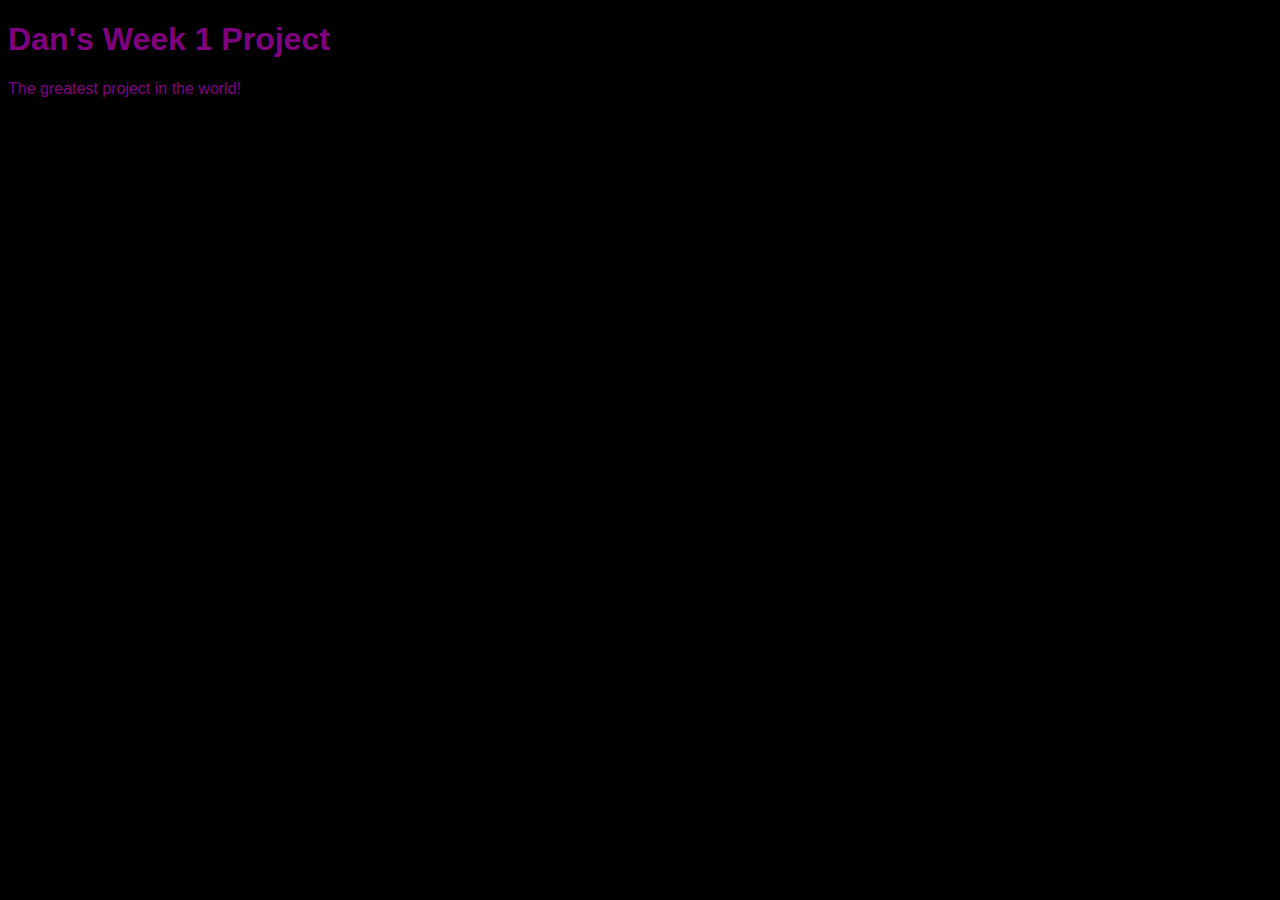
<file: Unit_1/index.html>
<!DOCTYPE html>
<html>
	<head>
		<title>Dan's First Project</title>
		<link rel="stylesheet" type="text/css" href="CSS/style.css">
	</head>
	<body>
		<h1>Dan's Week 1 Project</h1>
		<p>The greatest project in the world!</p>
	</body>
</html>
</file>
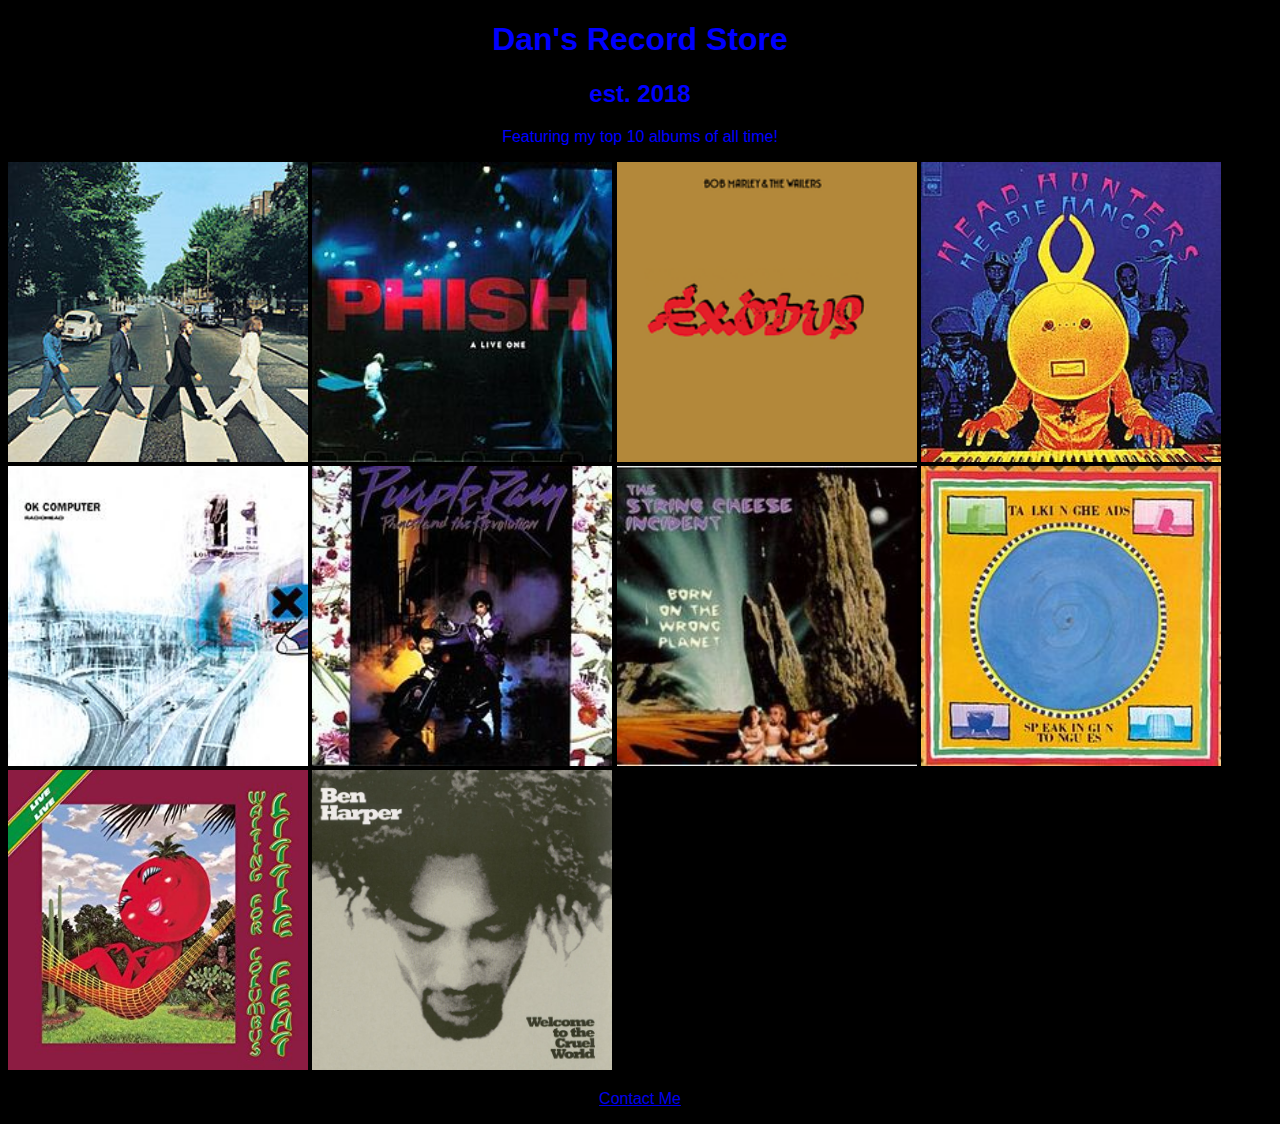
<file: unit_3/index.html>
<!DOCTYPE html>
<html>
	<head>
		<title>Dan's Record Store</title>
		<link rel="stylesheet" type="text/css" href="css/style.css">
	</head>
	<body>
		
		<h1>Dan's Record Store</h1>
		<h2> est. 2018</h2>
		<p>Featuring my top 10 albums of all time!</p>

		<img src="images/AbbeyRoad.jpg" alt="Abbey Road">
		<img src="images/ALiveOne.jpg" alt="A Live One">
		<img src="images/Exodus.png" alt="Exodus">
		<img src="images/HeadHunters.jpg" alt="Head Hunters">
		<img src="images/OkComputer.jpg" alt="Ok Computer">
		<img src="images/PurpleRain.jpg" alt="Purple Rain">
		<img src="images/SciPlanet.jpg" alt="Born On the Wrong Planet">
		<img src="images/SpeakingInTongues.jpg" alt="Speaking In Tongues">
		<img src="images/WaitingForColumbus.jpg" alt="Waiting For Columbus">
		<img src="images/WelcomeToTheCruelWorld.jpg" alt="Welcome To The Cruel World">
    
    <p>
    	<a href="mailto:danusem@gmail.com">Contact Me</a>
    	</p>
	</body>
</html>
</file>
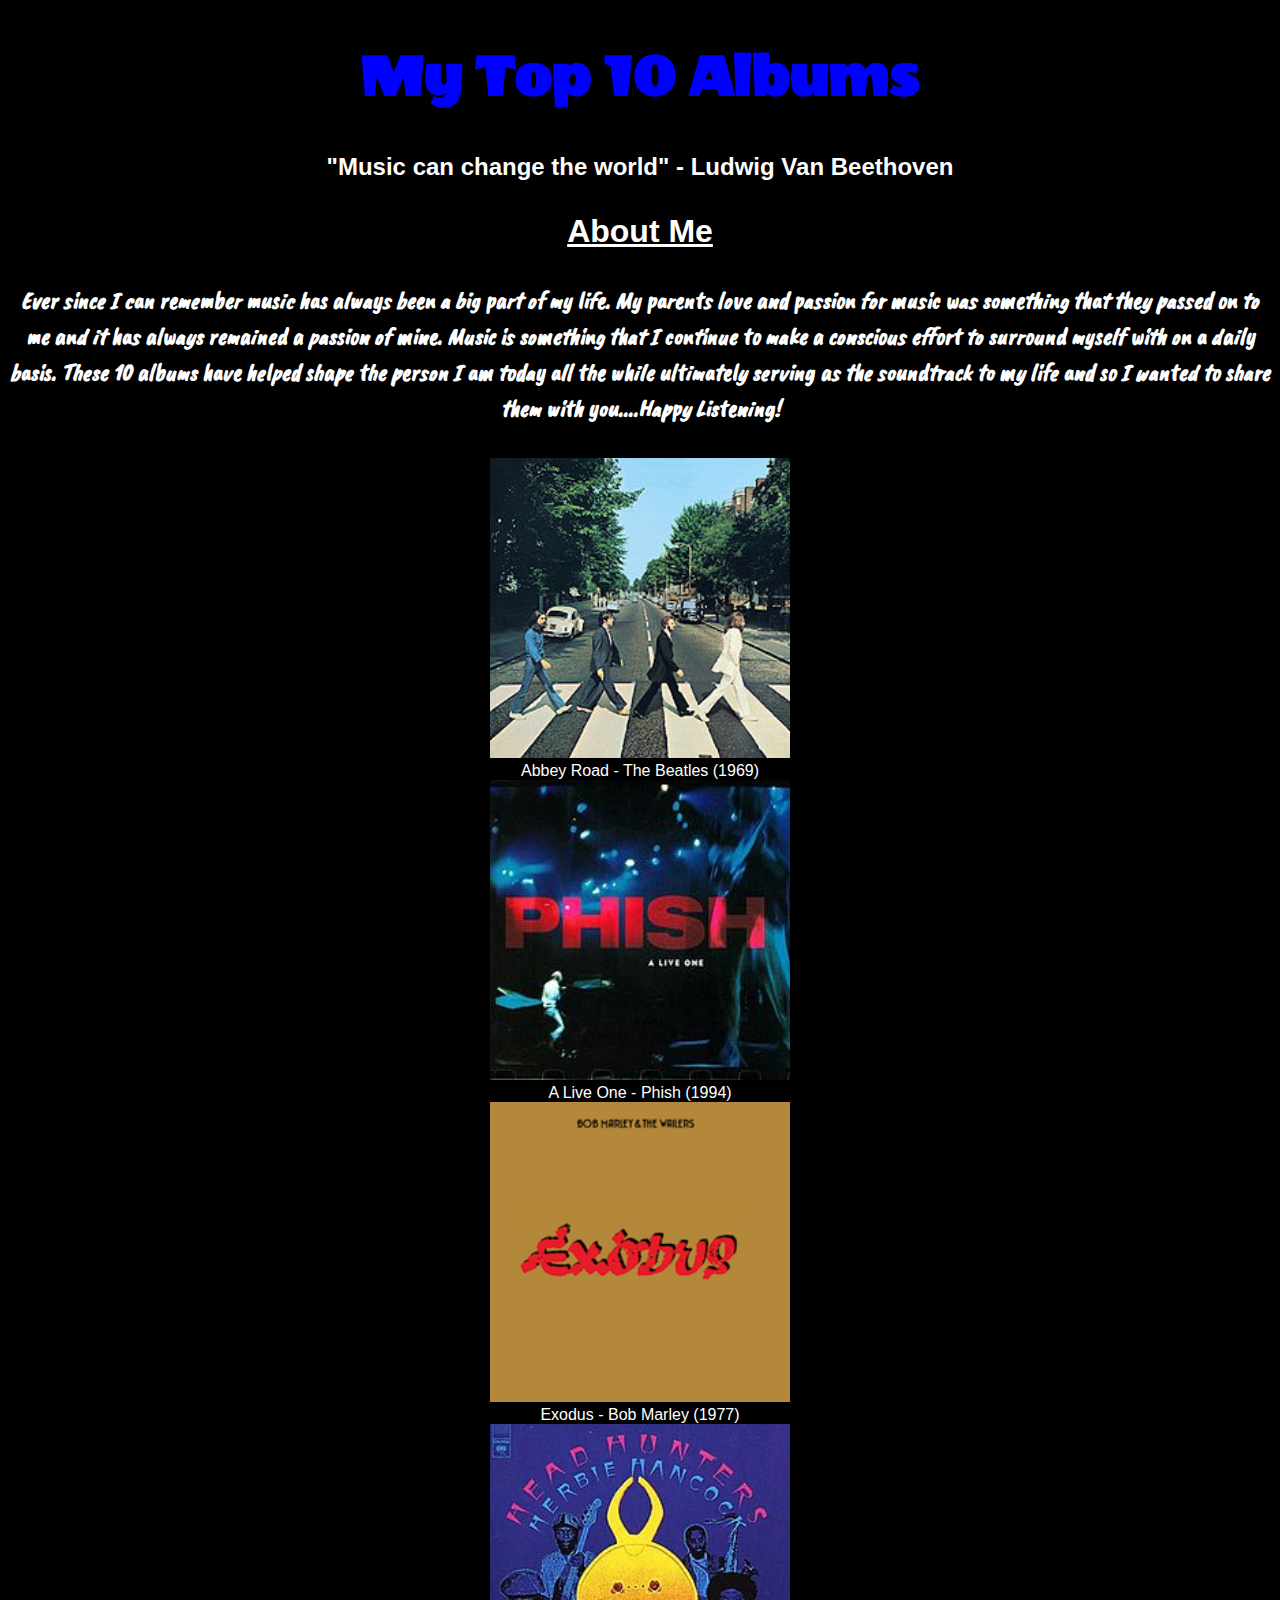
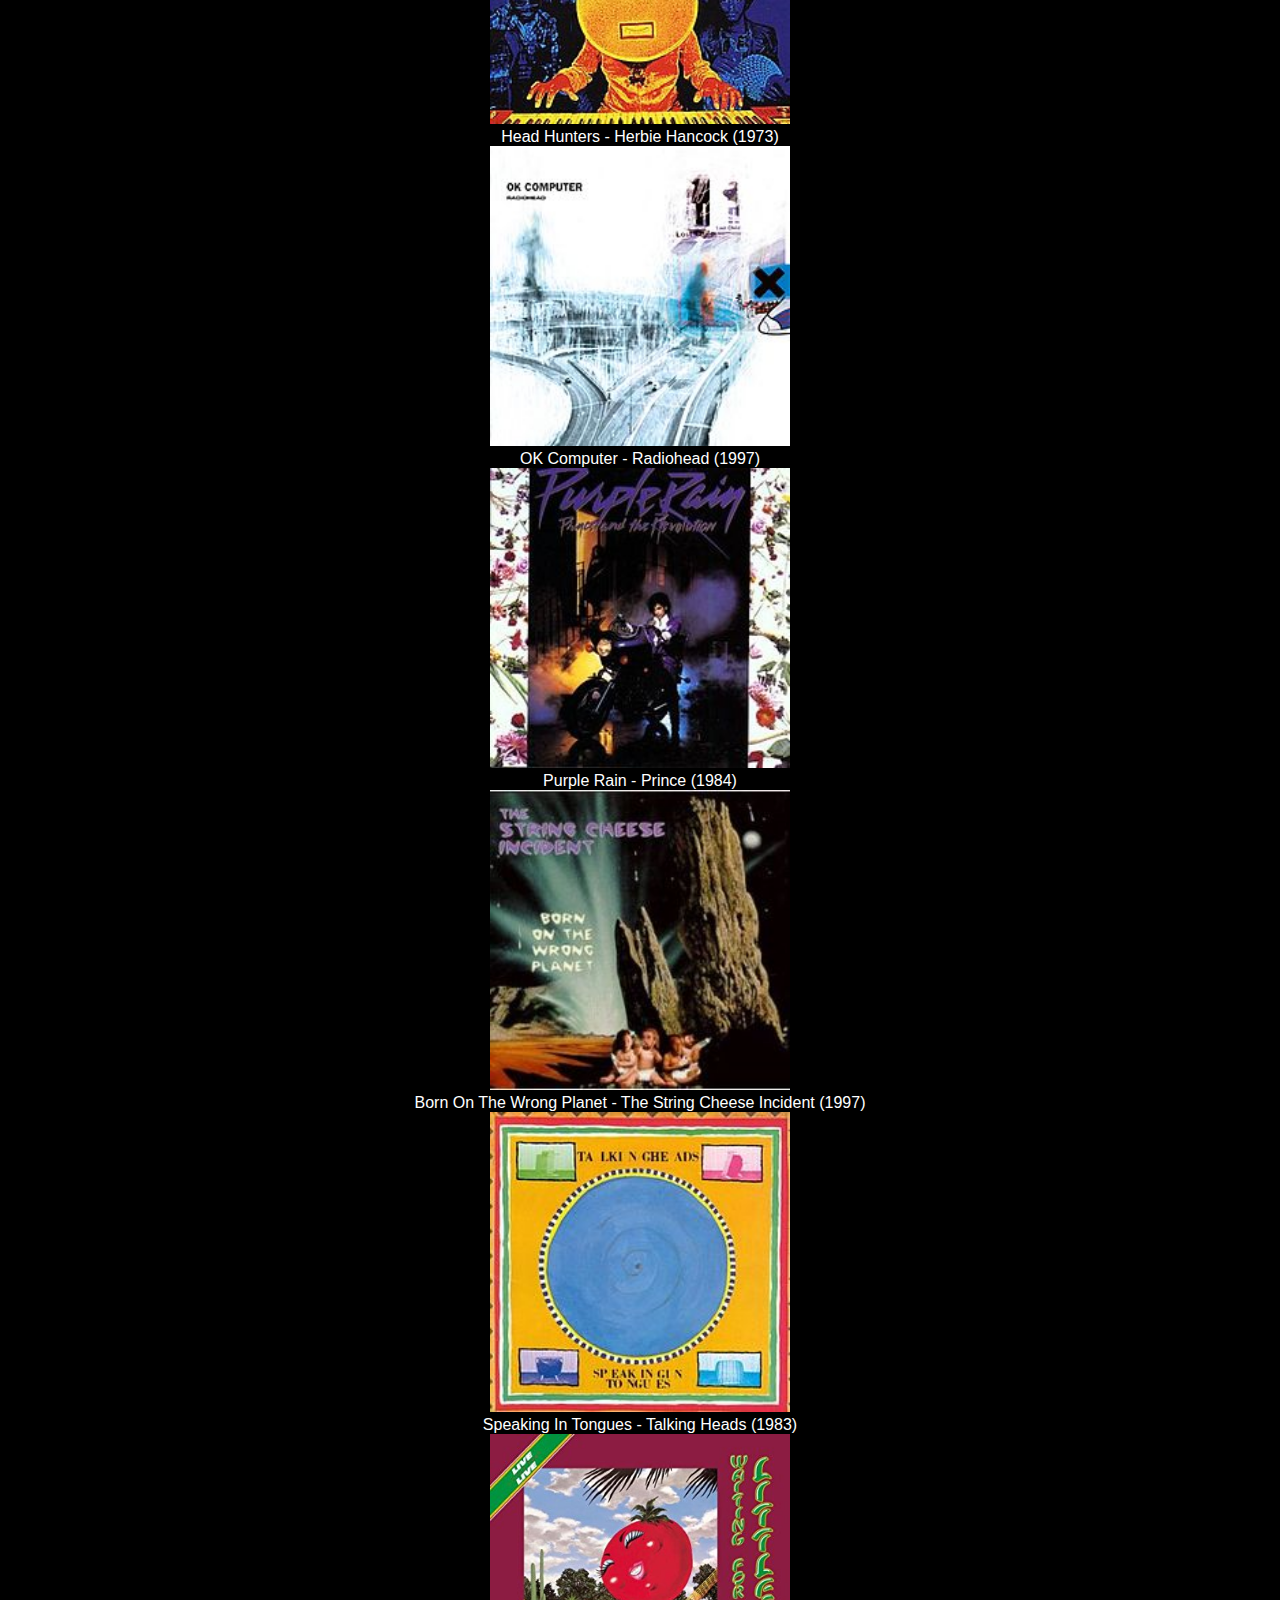
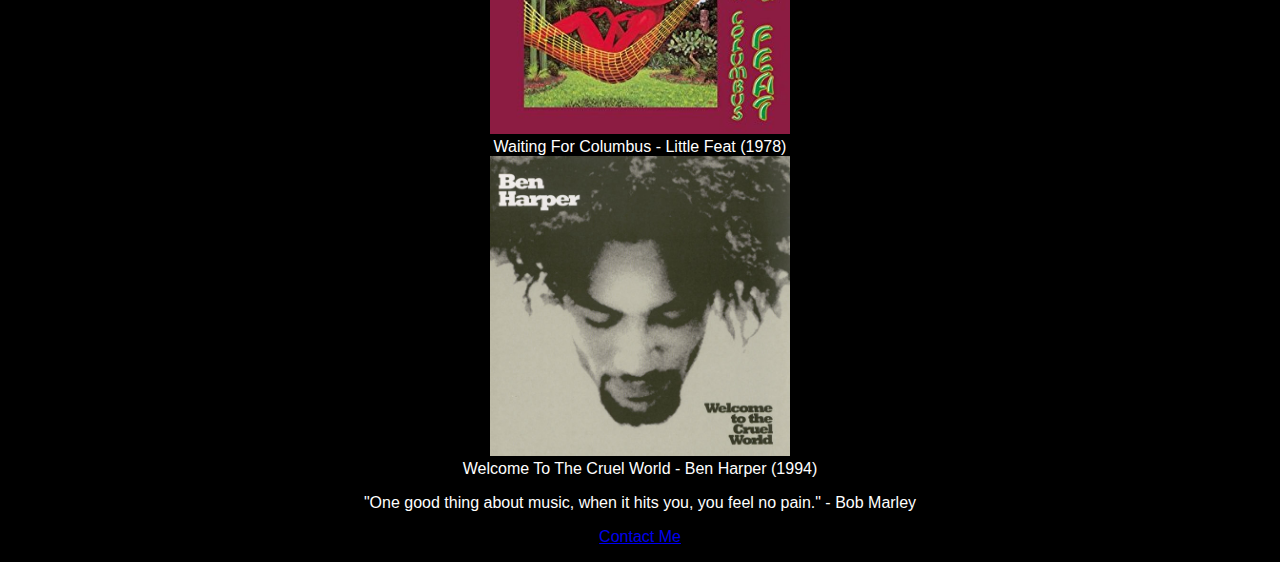
<file: unit_4/index.html>
<!DOCTYPE html>
<html>
	<head>
		<title>Dan's Top 10 Albums</title>
		<link rel="stylesheet" type="text/css" href="css/style.css">
	</head>
	<body>
		<h1>My Top 10 Albums</h1>
		<h2>"Music can change the world" - Ludwig Van Beethoven</h2>
		<h3>About Me</h3>
		<h4>Ever since I can remember music has always been a big part of my life. My parents love and passion for music was something that they passed on to me and it has always remained a passion of mine. Music is something that I continue to make a conscious effort to surround myself with on a daily basis. These 10 albums have helped shape the person I am today all the while ultimately serving as the soundtrack to my life and so I wanted to share them with you....Happy Listening!</h4>
		<img src="images/AbbeyRoad.jpg" alt="Abbey Road">
		<div>Abbey Road - The Beatles (1969)</div>
		<img src="images/ALiveOne.jpg" alt="A Live One">
		<div>A Live One - Phish (1994)</div>
		<img src="images/Exodus.png" alt="Exodus">
		<div>Exodus - Bob Marley (1977)</div>
		<img src="images/HeadHunters.jpg" alt="Head Hunters">
		<div>Head Hunters - Herbie Hancock (1973)</div>
		<img src="images/OkComputer.jpg" alt="Ok Computer">
		<div>OK Computer - Radiohead (1997)</div>
		<img src="images/PurpleRain.jpg" alt="Purple Rain">
		<div>Purple Rain - Prince (1984)</div>
		<img src="images/SciPlanet.jpg" alt="Born On the Wrong Planet">
		<div>Born On The Wrong Planet - The String Cheese Incident (1997)</div>
		<img src="images/SpeakingInTongues.jpg" alt="Speaking In Tongues">
		<div>Speaking In Tongues - Talking Heads (1983)</div>
		<img src="images/WaitingForColumbus.jpg" alt="Waiting For Columbus">
		<div>Waiting For Columbus - Little Feat (1978)</div>
		<img src="images/WelcomeToTheCruelWorld.jpg" alt="Welcome To The Cruel World">
		<div>Welcome To The Cruel World - Ben Harper (1994)</div>
		<p>"One good thing about music, when it hits you, you feel no pain." - Bob Marley</p>
    <p>
    	<a href="mailto:danusem@gmail.com">Contact Me</a>
    	</p>
	</body>
</html>
</file>
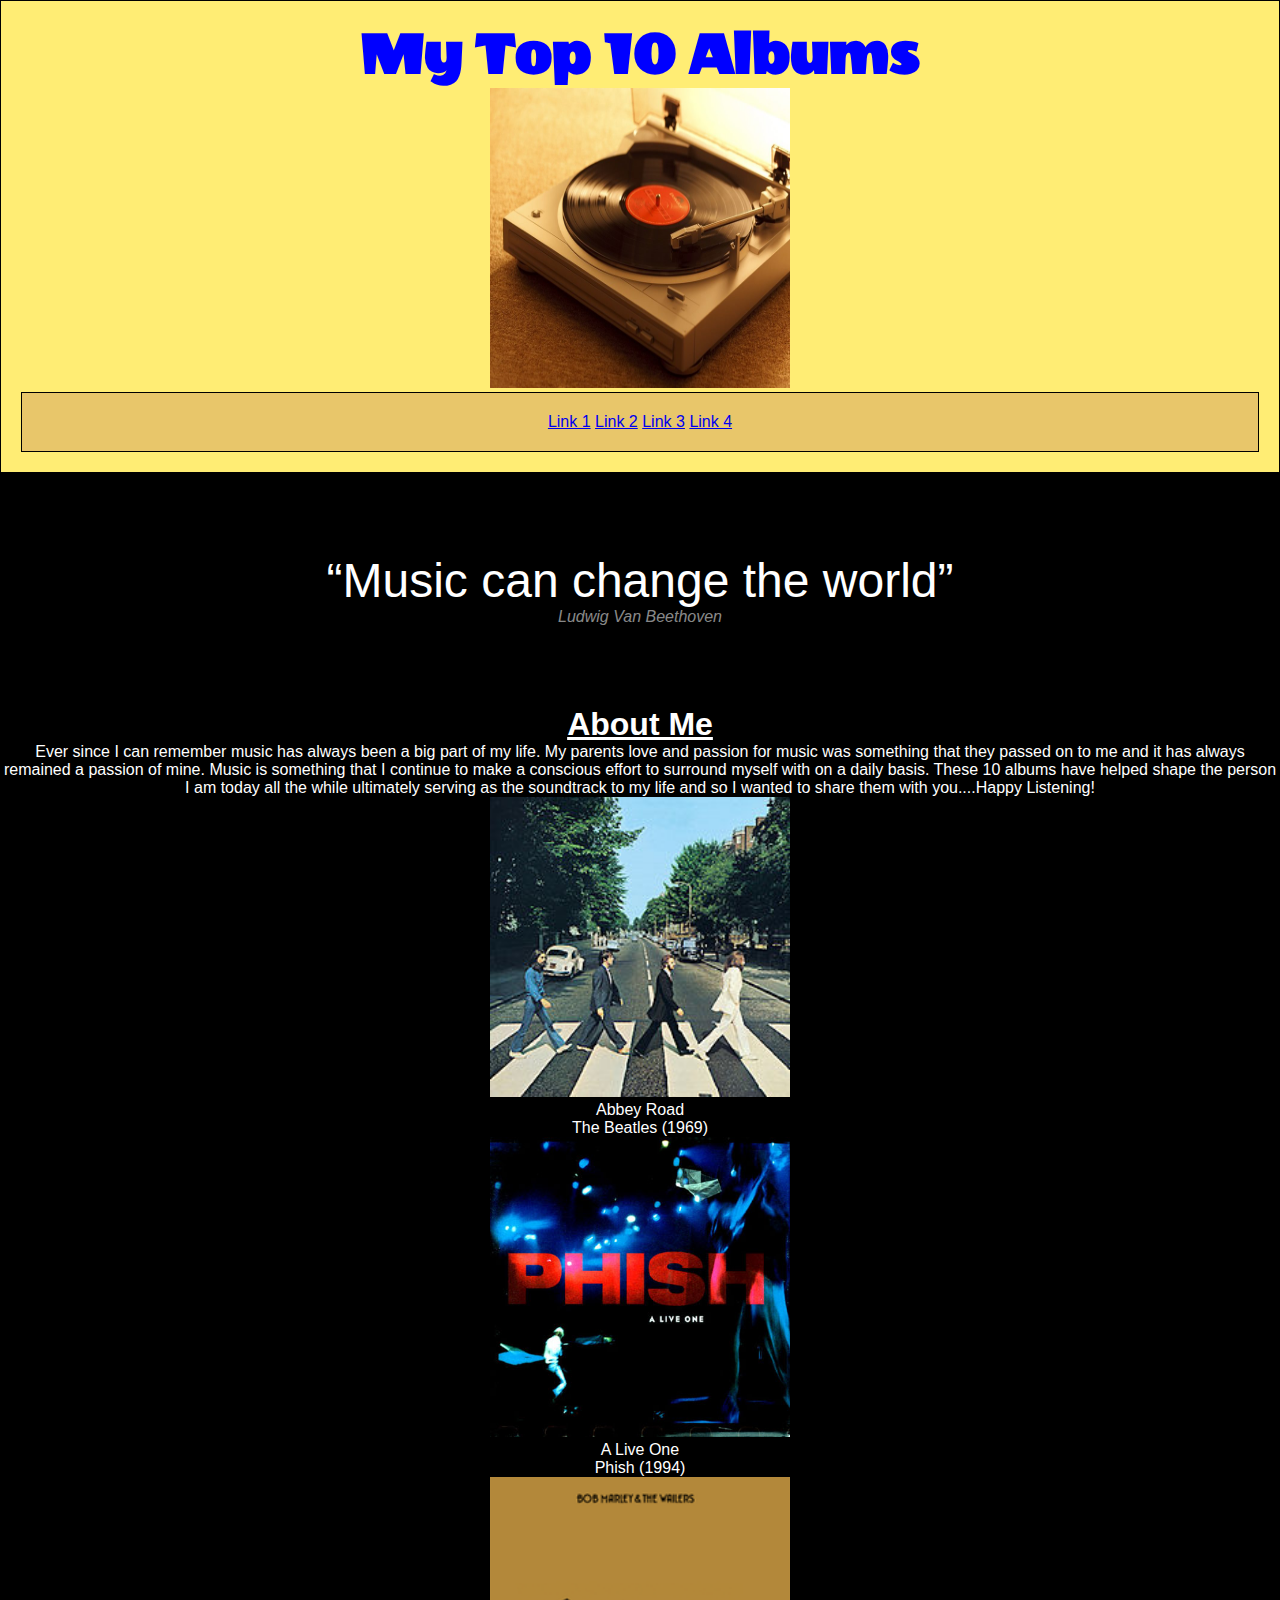
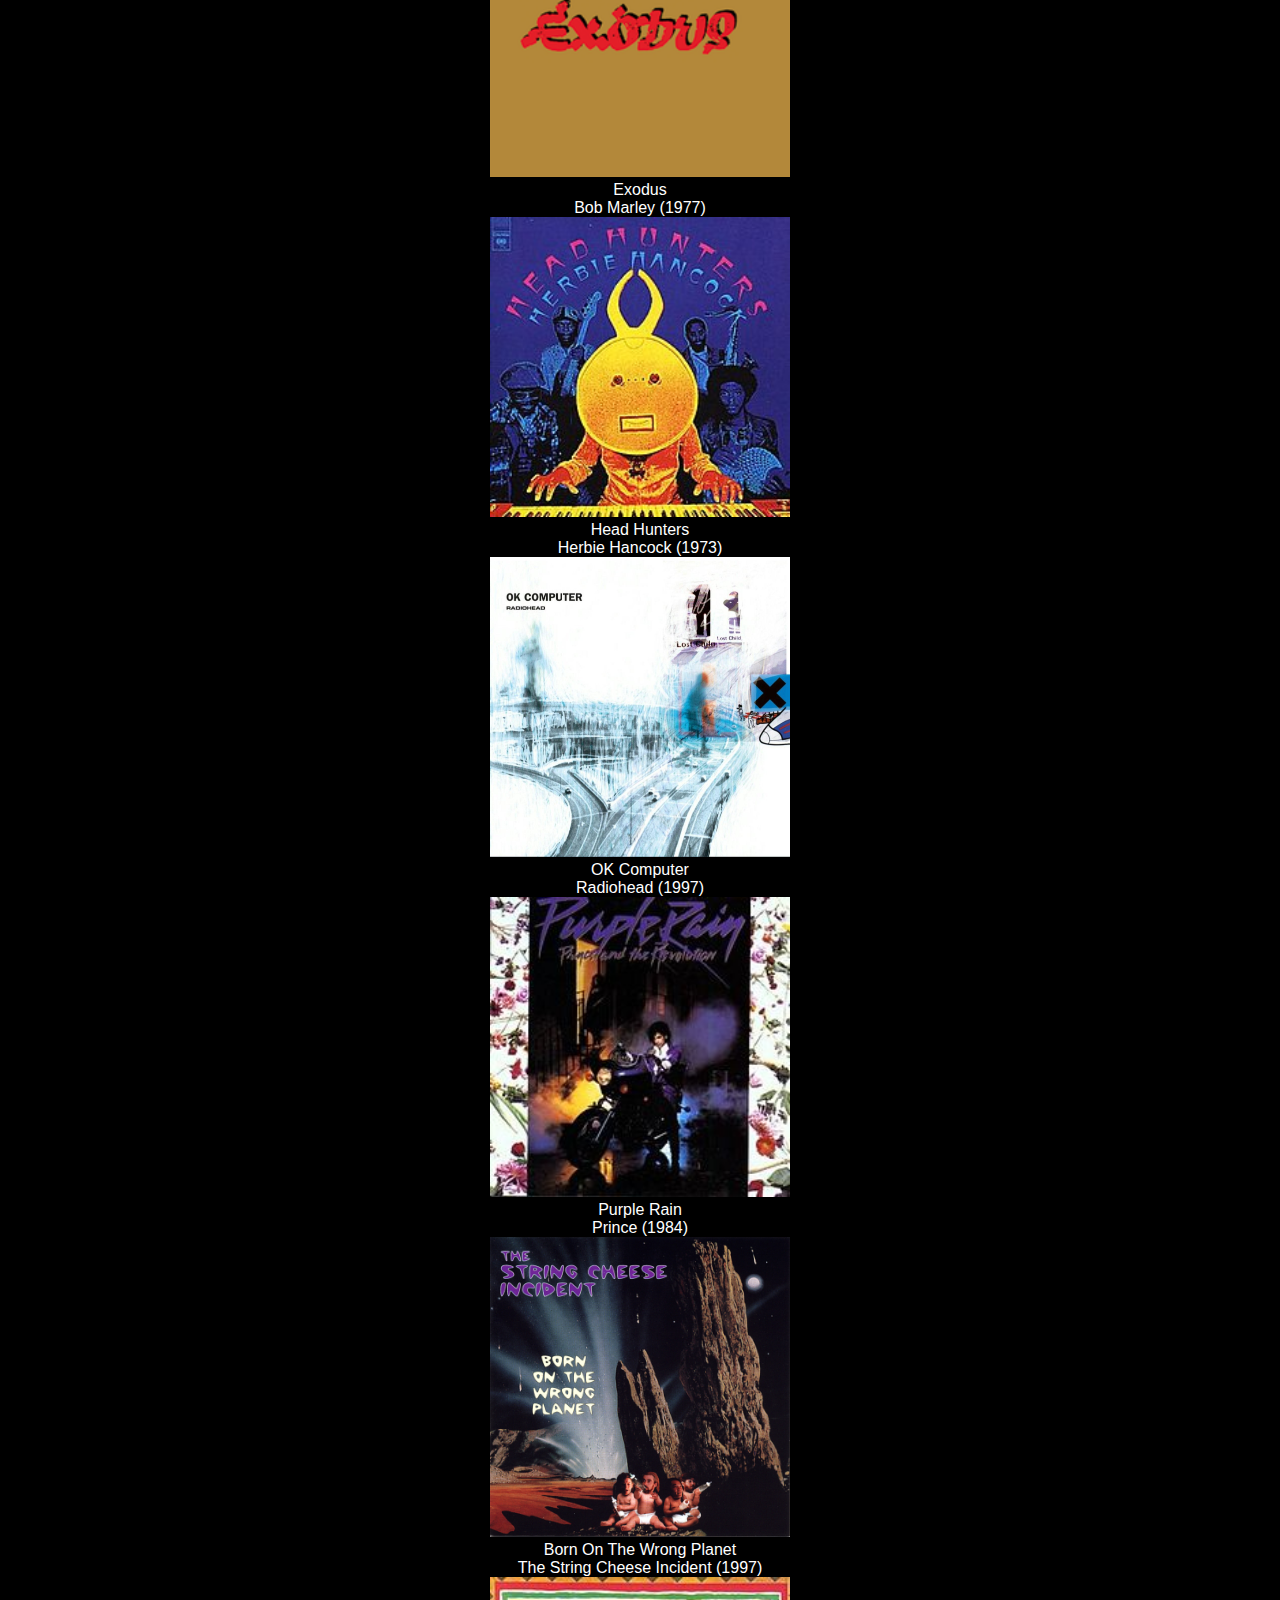
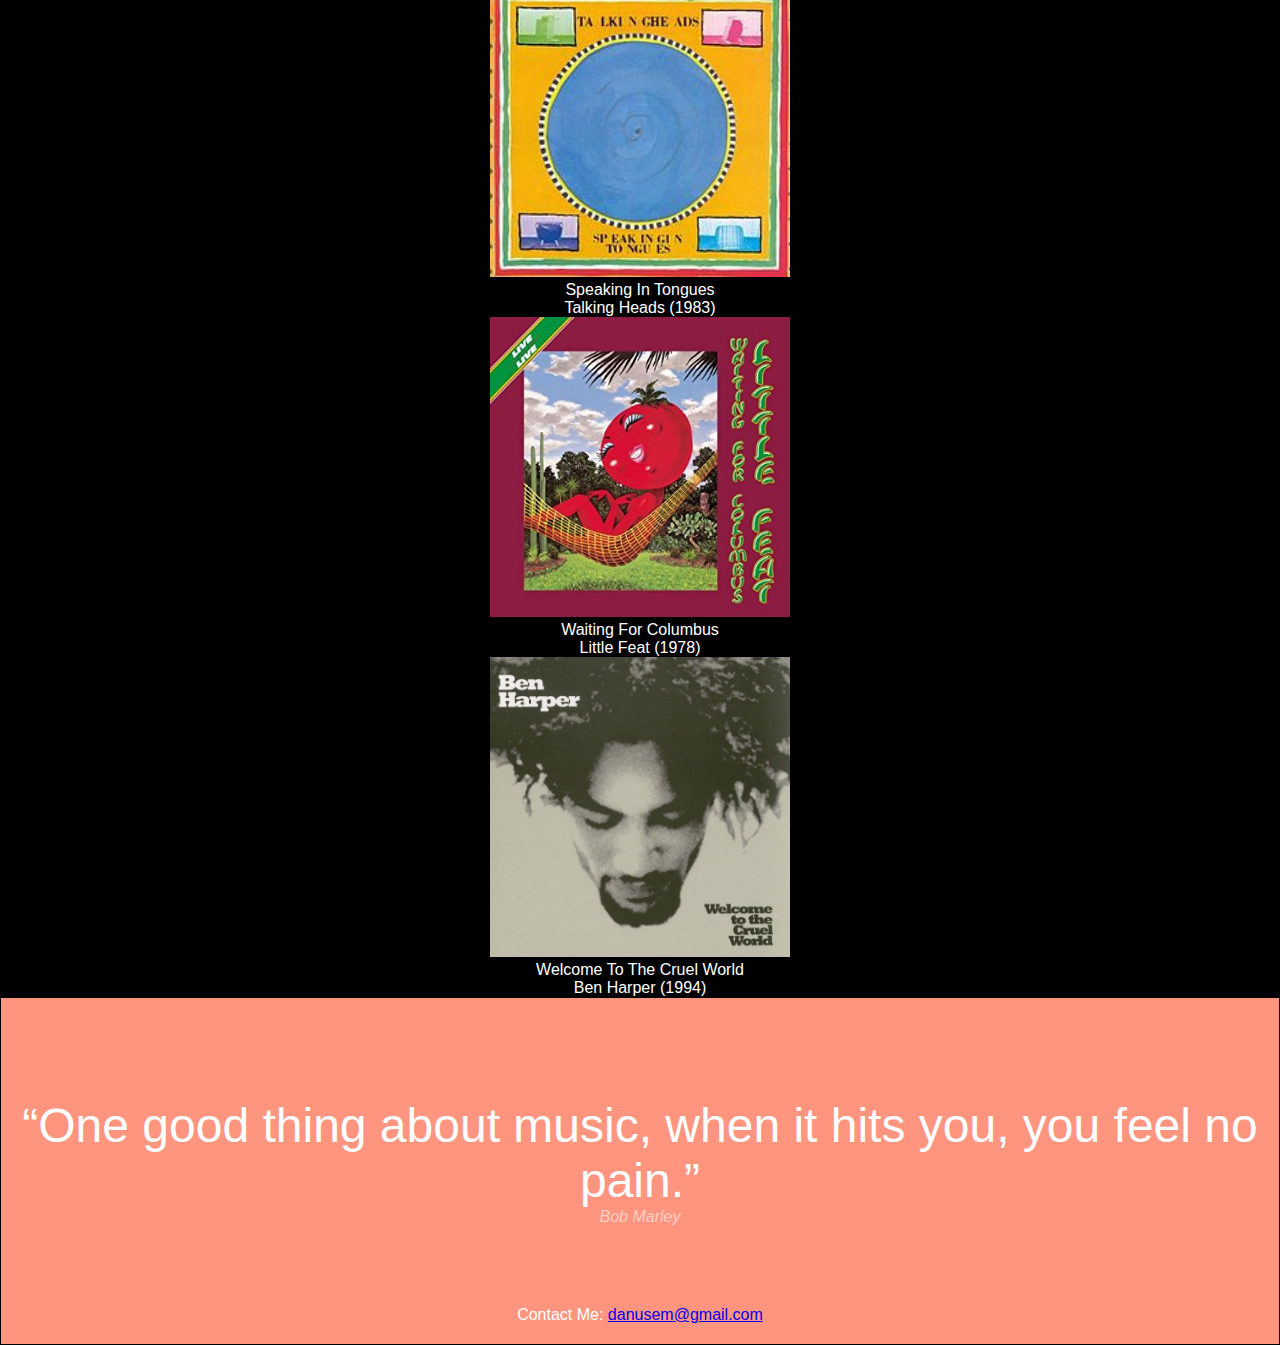
<file: unit_5/index.html>
<!DOCTYPE html>
<html>
<head>
	<title>Dan's Top 10 Albums</title>
	<link rel="stylesheet" type="text/css" href="css/style.css">
</head>
<body>
	<header>
		<div>
			<h1>My Top 10 Albums</h1>
			<img src="images/recordplayer.jpg" alt="recordplayer">
		</div>
		<nav>
			<a href="#">Link 1</a>
			<a href="#">Link 2</a>
			<a href="#">Link 3</a>
			<a href="#">Link 4</a>
		</nav>
	</header>
	<blockquote>
		<q>Music can change the world</q>
		<cite>Ludwig Van Beethoven</cite>
	</blockquote>
	<section id="about">
		<h2>About Me</h2>
		 <p>Ever since I can remember music has always been a big part of my life. My parents love and passion for music was something that they passed on to me and it has always remained a passion of mine. Music is something that I continue to make a conscious effort to surround myself with on a daily basis. These 10 albums have helped shape the person I am today all the while ultimately serving as the soundtrack to my life and so I wanted to share them with you....Happy Listening!</p>
	</section>
	<section>
		<div>
			<img src="images/AbbeyRoad.jpg" alt="Abbey Road">
			<p>Abbey Road</p>
			<p>The Beatles (1969)</p>
		</div>
		<div>	
			<img src="images/ALiveOne.jpg" alt="A Live One">
			<p>A Live One</p>
			<p>Phish (1994)</p>
		</div>
		<div>		
			<img src="images/Exodus.png" alt="Exodus">
			<p>Exodus</p>
			<p>Bob Marley (1977)</p>
		</div>		
		<div>		
			<img src="images/HeadHunters.jpg" alt="Head Hunters">
			<p>Head Hunters</p>
			<p>Herbie Hancock (1973)</p>
		</div>
		<div>
			<img src="images/OkComputer.jpg" alt="Ok Computer">
			<p>OK Computer</p>
			<p>Radiohead (1997)</p>
		</div>
		<div>
			<img src="images/PurpleRain.jpg" alt="Purple Rain">
			<p>Purple Rain</p>
			<p>Prince (1984)</p>
		</div>
		<div>		
			<img src="images/SciPlanet.jpg" alt="Born On the Wrong Planet">
			<p>Born On The Wrong Planet</p>
			<p>The String Cheese Incident (1997)</p>
		</div>		
		<div>		
			<img src="images/SpeakingInTongues.jpg" alt="Speaking In Tongues">
			<p>Speaking In Tongues</p>
			<p>Talking Heads (1983)</p>
		</div>
		<div>		
			<img src="images/WaitingForColumbus.jpg" alt="Waiting For Columbus">
			<p>Waiting For Columbus</p>
			<p>Little Feat (1978)</p>
		</div>
		<div>		
			<img src="images/WelcomeToTheCruelWorld.jpg" alt="Welcome To The Cruel World">
			<p>Welcome To The Cruel World</p>
			<p>Ben Harper (1994)</p>
		</div>
	</section>
	<footer>		
		<blockquote>
			<q>One good thing about music, when it hits you, you feel no pain.</q>
			<cite>Bob Marley</cite>
		</blockquote>
		<p>Contact Me: <a href="mailto:danusem@gmail.com">danusem@gmail.com</a></p>
    	</footer>	
</body>
</html>
</file>
<file: Unit_1/CSS/style.css>
body {
	color: purple;
	background-color: #000;
	font-family: Arial, sans-serif;
	}
</file>
<file: unit_3/css/style.css>
body {
	color: blue;
	background-color: #000;
	font-family: Georgia, sans-serif;
}

img {
	height: 300px;
	width: 300px;
}

h1 {
	text-align: center;
}

h2 {
	text-align: center;
}

p {
	text-align: center;
}
</file>
<file: unit_4/css/style.css>
@import url('https://fonts.googleapis.com/css?family=Caveat+Brush|Wendy+One');
body {
	color: white;
	background-color: #000;
	font-family: Georgia, sans-serif;
	text-align: center;
}

img {
	width: 300px;
	height: 300px;
}
 
h1 {color: blue;
	font-size: 4em;
	font-family: 'Wendy One', sans-serif;
}

h3 {color: white;
	font-size: 2em;
	text-decoration: underline;
}

h4 {color: white;
	font-size: 1.5em;
	font-family: 'Caveat Brush', cursive;
	font-style: italic;
	line-height: 1.5;
}
</file>
<file: unit_5/css/style.css>
@import url('https://fonts.googleapis.com/css?family=Caveat+Brush|Wendy+One');
* {margin:0; padding:0; box-sizing:border-box;}
body {
	color: white;
	background-color: #000;
	font-family: Georgia, sans-serif;
	text-align: center;
}

img {
	width: 300px;
	height: 300px;
}
 
h1 {color: blue;
	font-size: 4em;
	font-family: 'Wendy One', sans-serif;
}

h2 {
	color: white;
	font-size: 2em;
	text-decoration: underline;
}

h4 {
	color: white;
	font-size: 1.5em;
	font-family: 'Caveat Brush', cursive;
	font-style: italic;
	line-height: 1.5;
}
header {
	background-color: #FFED74;
	border: 1px black solid;
	padding: 20px;
}
nav{
	background-color: #E8C66A;
	border: 1px black solid;
	padding: 20px;
}
article{
	background-color: #E89C6C;
	border: 1px black solid;
	padding: 20px;
}
footer {
	background-color: #FF957E;
	border: 1px black solid;
	padding: 20px;
}
blockquote {
	padding:5em 0
}
q {
	font-size:3em;
	display:block;
}
q:before {
	content:"\201C";
}
q:after {
	content:"\201D";
}
cite {
	color:rgba(255,255,255,.55);
}
</file>
